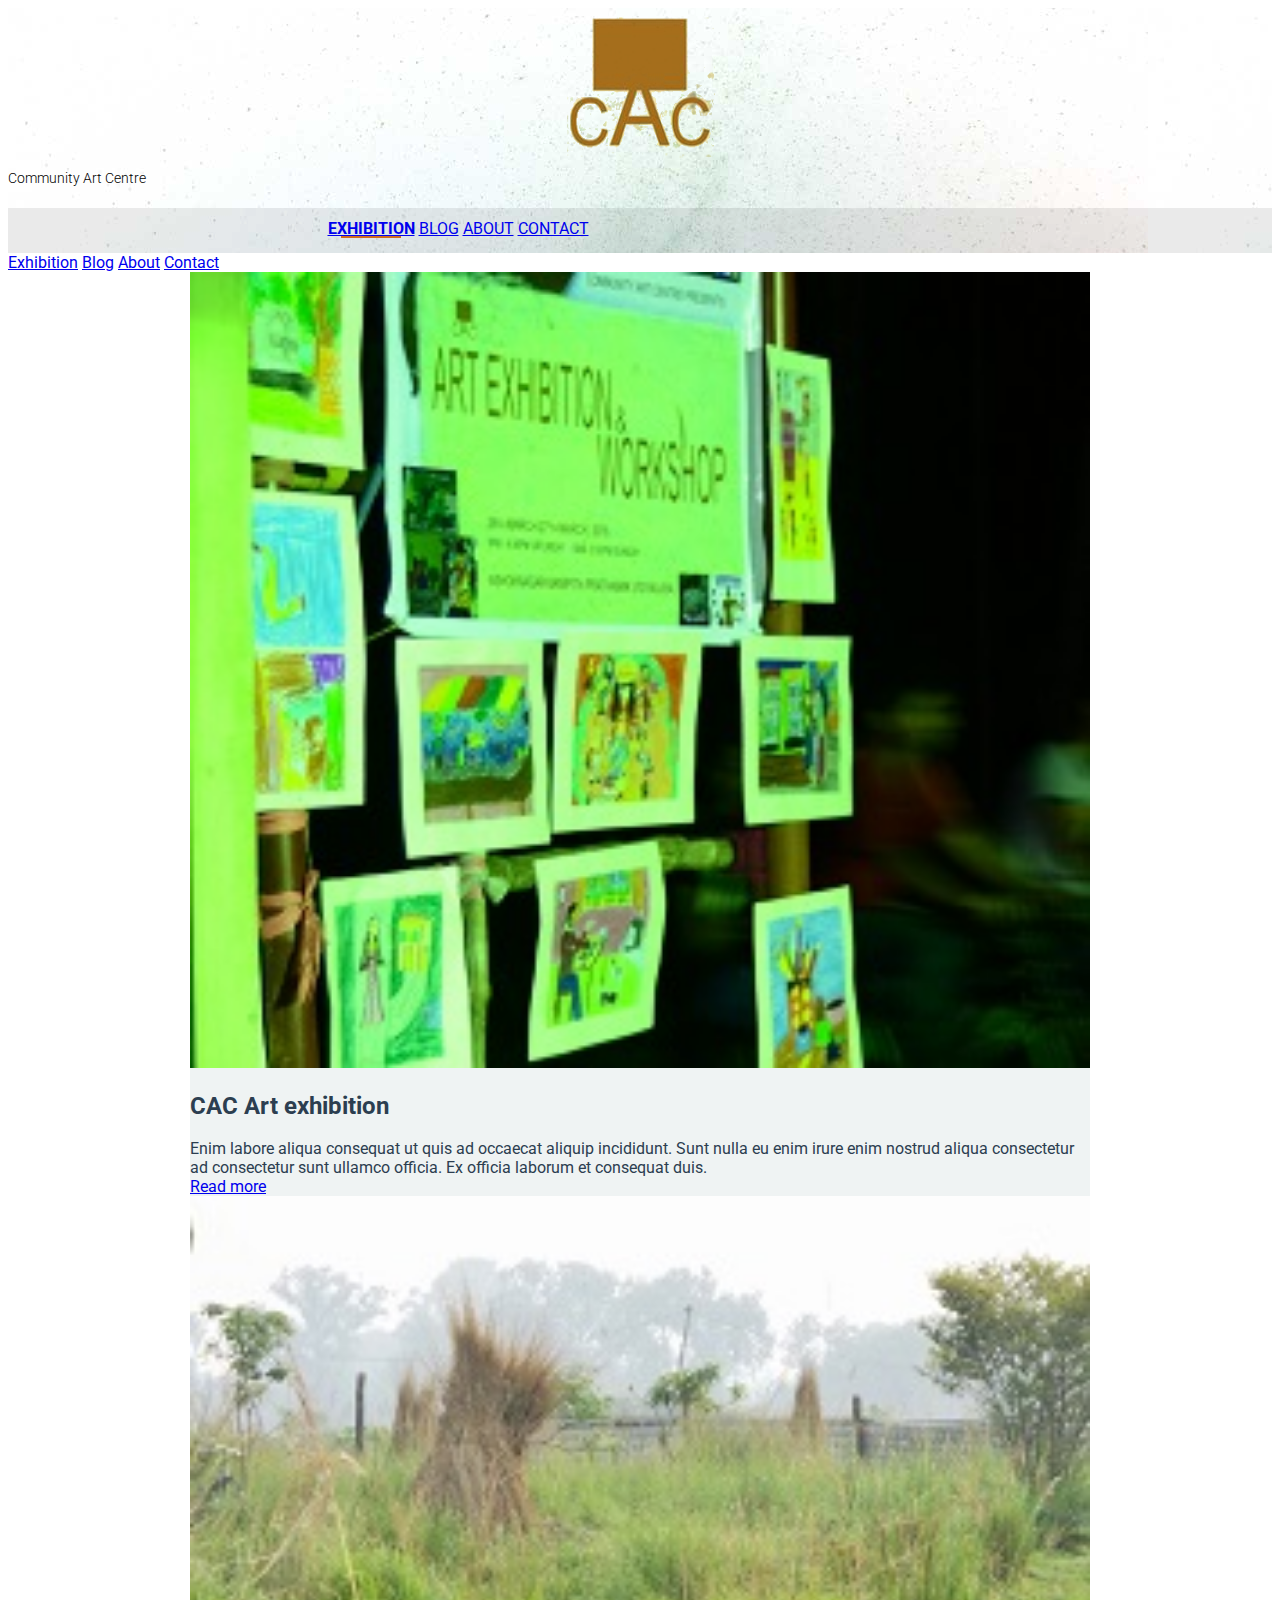
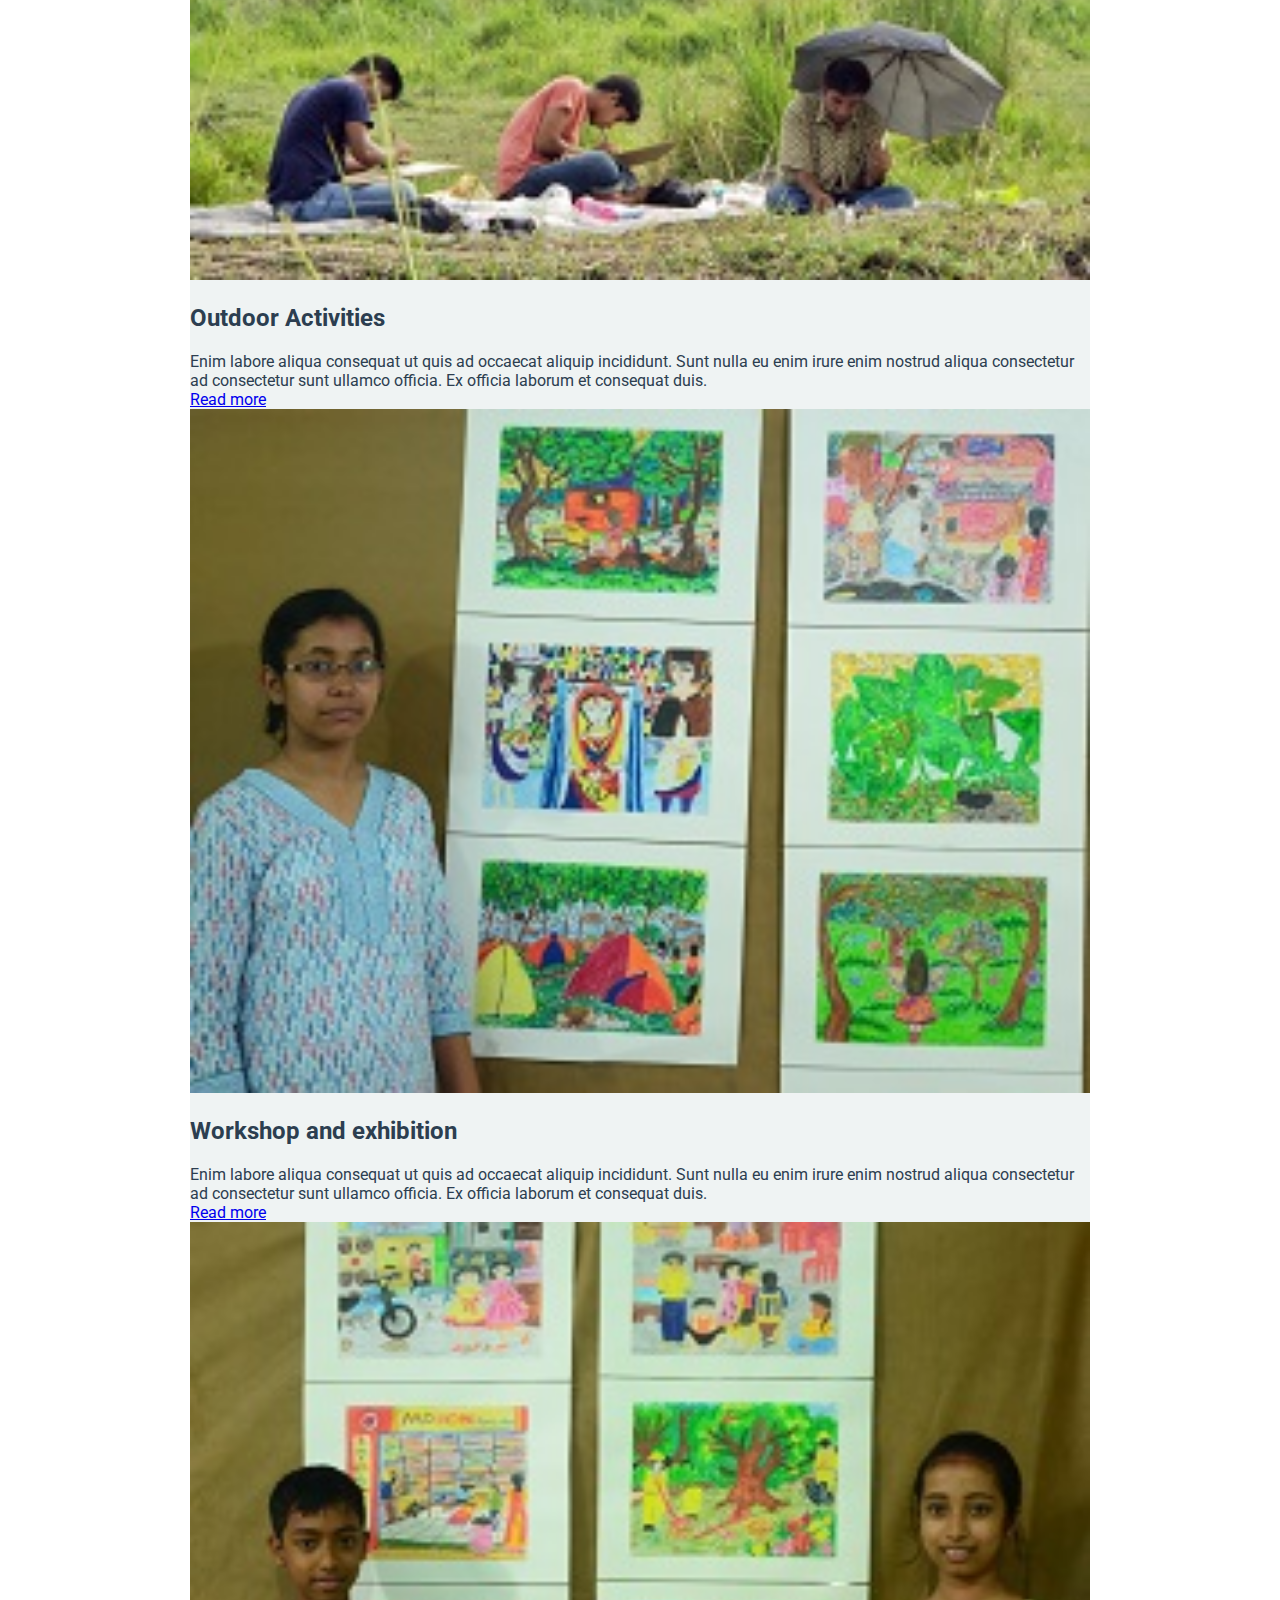
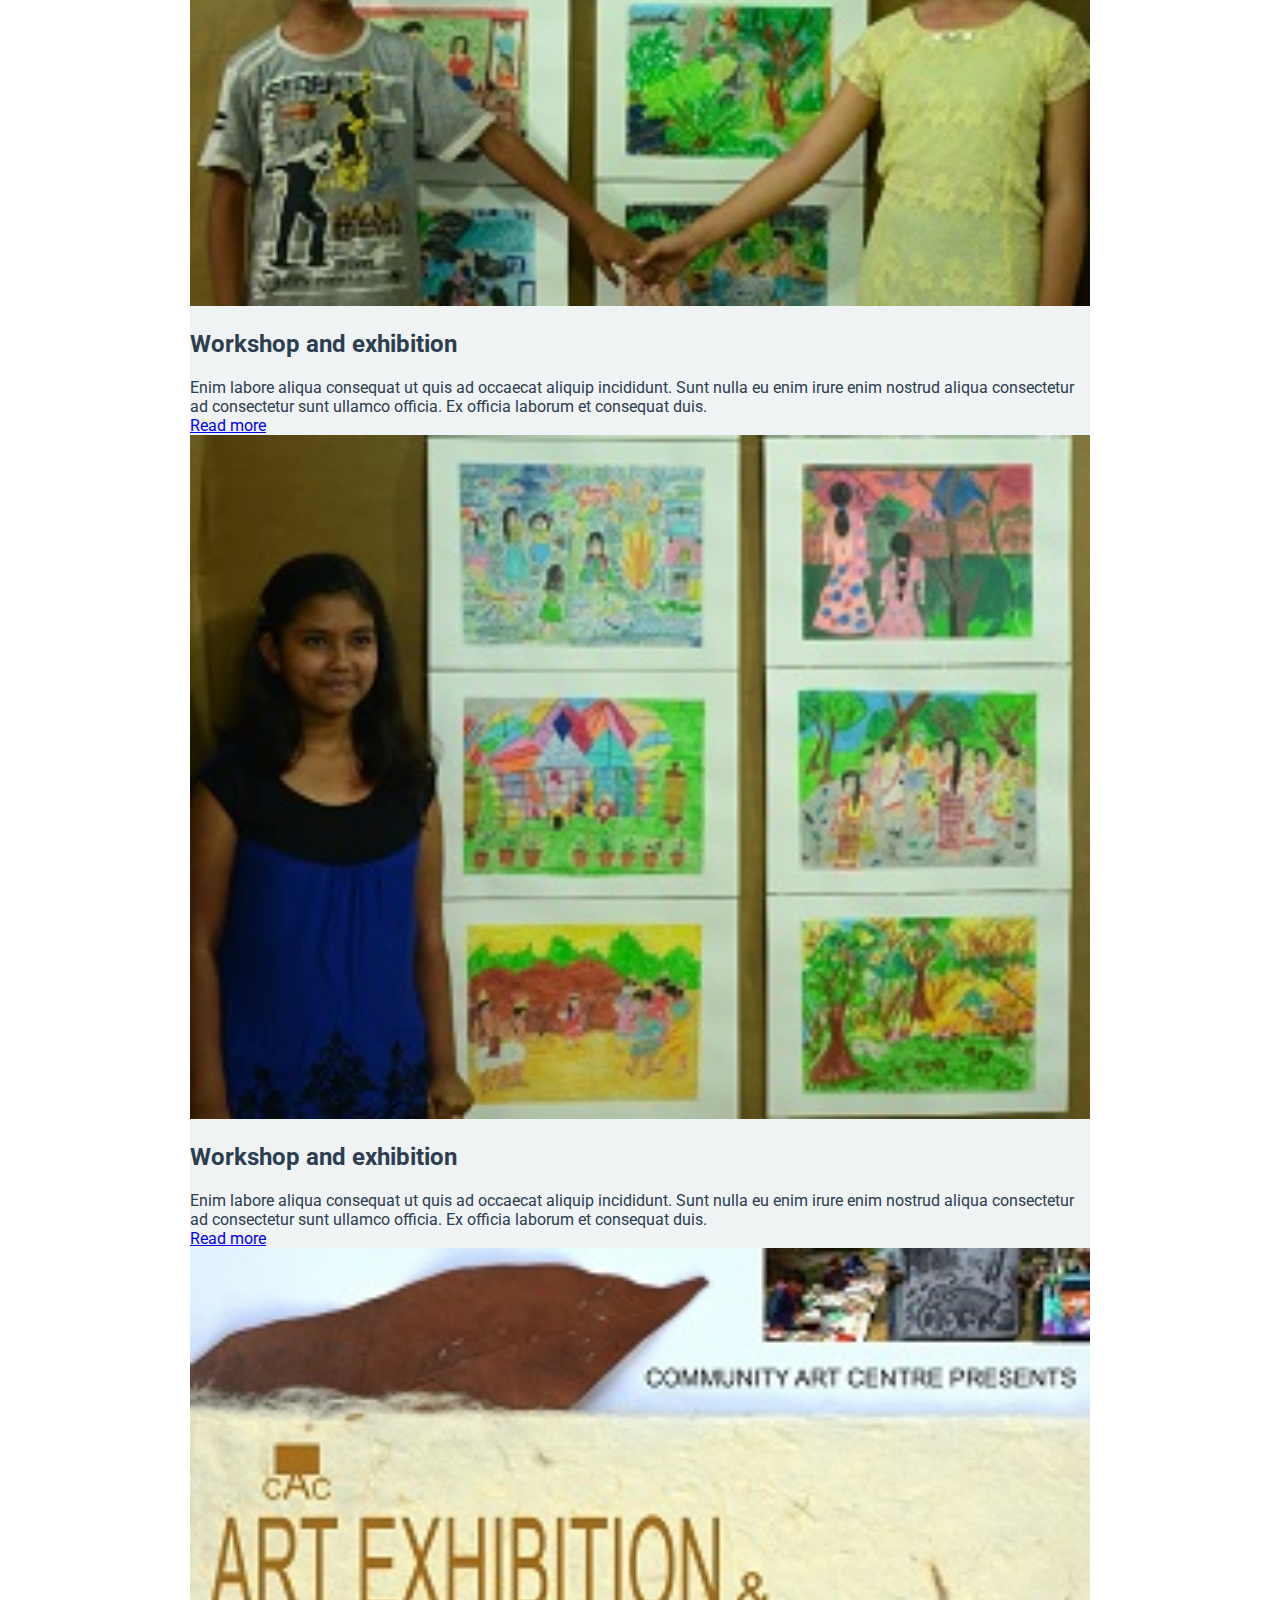
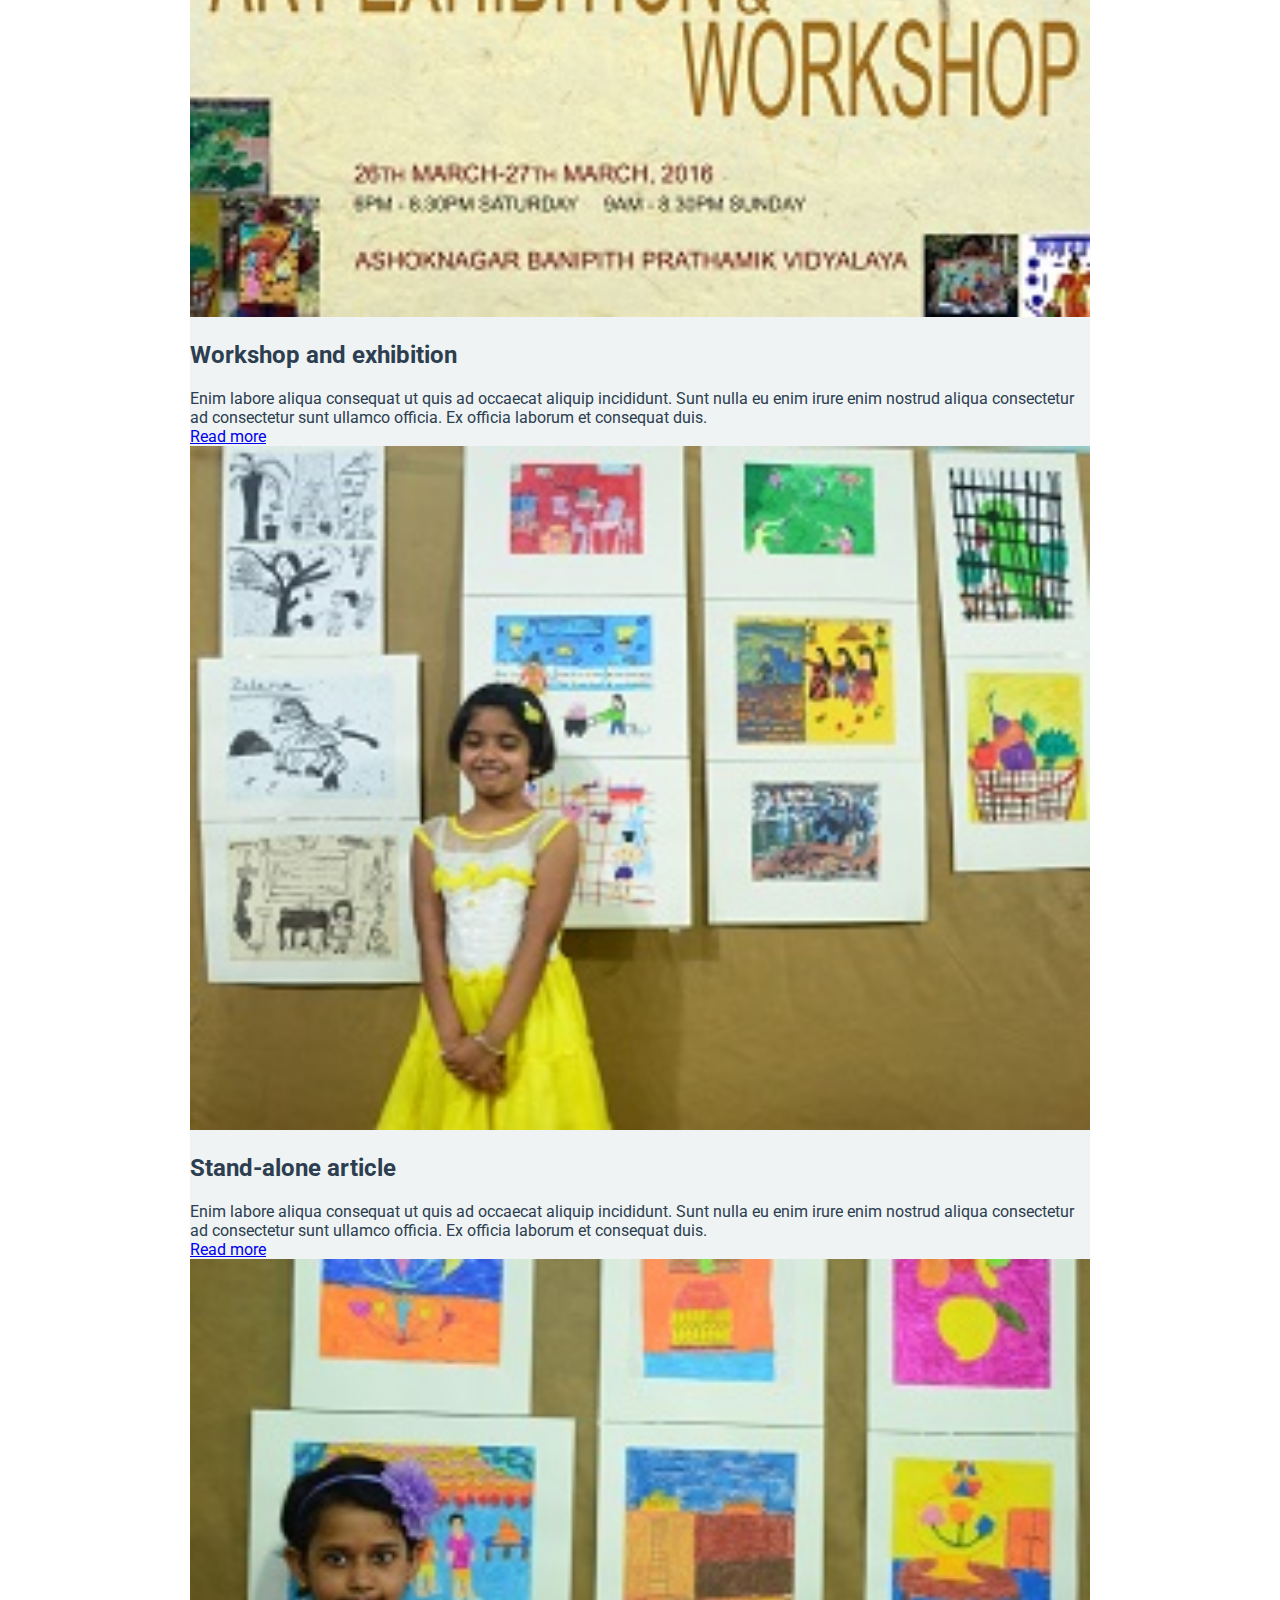
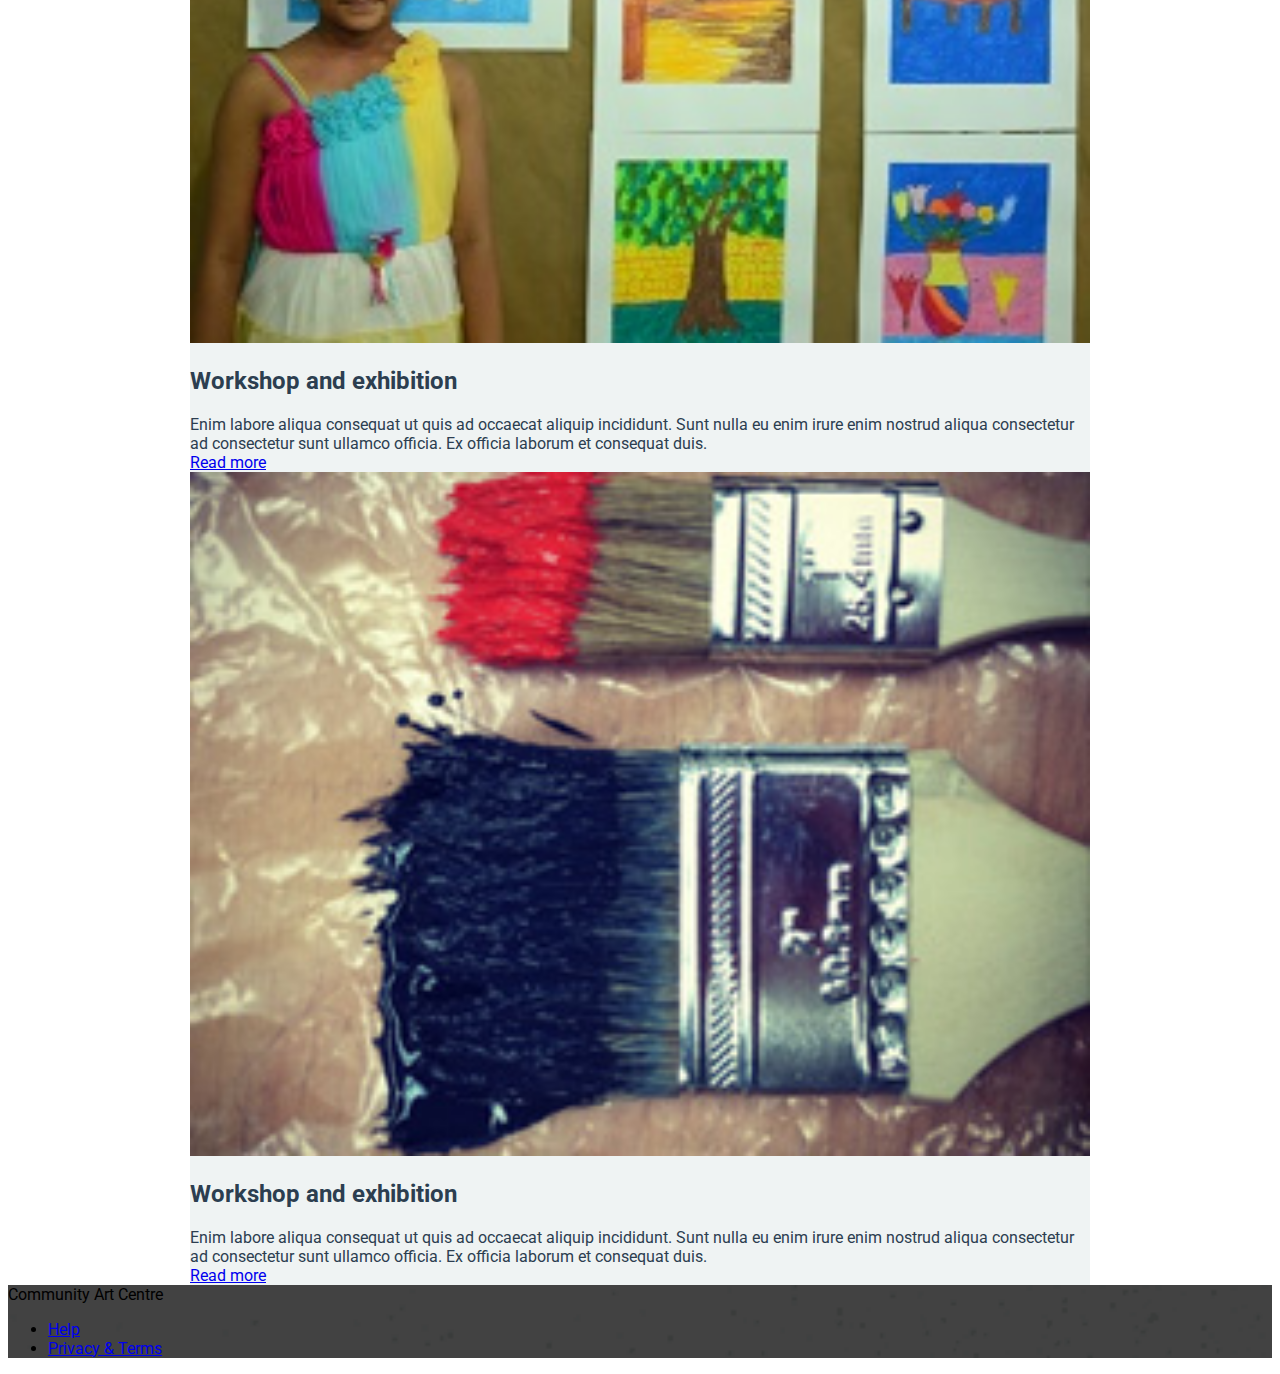
<file: index.html>
<!doctype html>
<!--
  Material Design Lite
  Copyright 2015 Google Inc. All rights reserved.

  Licensed under the Apache License, Version 2.0 (the "License");
  you may not use this file except in compliance with the License.
  You may obtain a copy of the License at

      https://www.apache.org/licenses/LICENSE-2.0

  Unless required by applicable law or agreed to in writing, software
  distributed under the License is distributed on an "AS IS" BASIS,
  WITHOUT WARRANTIES OR CONDITIONS OF ANY KIND, either express or implied.
  See the License for the specific language governing permissions and
  limitations under the License
-->
<html lang="en">

<head>
    <meta charset="utf-8">
    <meta http-equiv="X-UA-Compatible" content="IE=edge">
    <meta name="description" content="A portfolio template that uses Material Design Lite.">
    <meta name="viewport" content="width=device-width, initial-scale=1.0, minimum-scale=1.0">
    <title>CAC|Community Art Centre</title>
    
    <link rel="stylesheet" href="https://fonts.googleapis.com/css?family=Roboto:regular,bold,italic,thin,light,bolditalic,black,medium&amp;lang=en">
    <link rel="stylesheet" href="https://fonts.googleapis.com/icon?family=Material+Icons">
    <link rel="stylesheet" href="https://code.getmdl.io/1.1.3/material.orange-teal.min.css" />
    <link rel="stylesheet" href="styles.css" />
    <link rel="stylesheet" href="font.css" />
</head>

<body>
    <div class="mdl-layout mdl-js-layout mdl-layout--fixed-header">
        <header class="mdl-layout__header mdl-layout__header--waterfall portfolio-header">
            <div class="mdl-layout__header-row portfolio-logo-row">
                <span class="mdl-layout__title">
                    <div class="portfolio-logo"></div>
                    <span class="mdl-layout__title">Community Art Centre</span>
                </span>
            </div>
            <div class="mdl-layout__header-row portfolio-navigation-row mdl-layout--large-screen-only">
                <nav class="mdl-navigation mdl-typography--body-1-force-preferred-font">
                    <a class="mdl-navigation__link is-active" href="index.html">Exhibition</a>
                    <a class="mdl-navigation__link" href="blog.html">Blog</a>
                    <a class="mdl-navigation__link" href="about.html">About</a>
                    <a class="mdl-navigation__link" href="contact.html">Contact</a>
                </nav>
            </div>
        </header>
        <div class="mdl-layout__drawer mdl-layout--small-screen-only">
            <nav class="mdl-navigation mdl-typography--body-1-force-preferred-font">
                <a class="mdl-navigation__link is-active" href="index.html">Exhibition</a>
                <a class="mdl-navigation__link" href="blog.html">Blog</a>
                <a class="mdl-navigation__link" href="about.html">About</a>
                <a class="mdl-navigation__link" href="contact.html">Contact</a>
            </nav>
        </div>
        <main class="mdl-layout__content">
            <div class="mdl-grid portfolio-max-width">
                <div class="mdl-cell mdl-card mdl-shadow--4dp portfolio-card">
                    <div class="mdl-card__media">
                        <img class="article-image" src=" images/example-work01.jpg" border="0" alt="">
                    </div>
                    <div class="mdl-card__title">
                        <h2 class="mdl-card__title-text">CAC Art exhibition</h2>
                    </div>
                    <div class="mdl-card__supporting-text">
                        Enim labore aliqua consequat ut quis ad occaecat aliquip incididunt. Sunt nulla eu enim irure enim nostrud aliqua consectetur ad consectetur sunt ullamco officia. Ex officia laborum et consequat duis.
                    </div>
                    <div class="mdl-card__actions mdl-card--border">
                        <a class="mdl-button mdl-button--colored mdl-js-button mdl-js-ripple-effect mdl-button--accent" href="portfolio-example01.html">Read more</a>
                    </div>
                </div>
                <div class="mdl-cell mdl-card mdl-shadow--4dp portfolio-card">
                    <div class="mdl-card__media">
                        <img class="article-image" src=" images/example-work07.jpg" border="0" alt="">
                    </div>
                    <div class="mdl-card__title">
                        <h2 class="mdl-card__title-text">Outdoor Activities</h2>
                    </div>
                    <div class="mdl-card__supporting-text">
                        Enim labore aliqua consequat ut quis ad occaecat aliquip incididunt. Sunt nulla eu enim irure enim nostrud aliqua consectetur ad consectetur sunt ullamco officia. Ex officia laborum et consequat duis.
                    </div>
                    <div class="mdl-card__actions mdl-card--border">
                        <a class="mdl-button mdl-button--colored mdl-js-button mdl-js-ripple-effect mdl-button--accent" href="portfolio-example01.html">Read more</a>
                    </div>
                </div>
                <div class="mdl-cell mdl-card mdl-shadow--4dp portfolio-card">
                    <div class="mdl-card__media">
                        <img class="article-image" src=" images/example-work02.jpg" border="0" alt="">
                    </div>
                    <div class="mdl-card__title">
                        <h2 class="mdl-card__title-text">Workshop and exhibition</h2>
                    </div>
                    <div class="mdl-card__supporting-text">
                        Enim labore aliqua consequat ut quis ad occaecat aliquip incididunt. Sunt nulla eu enim irure enim nostrud aliqua consectetur ad consectetur sunt ullamco officia. Ex officia laborum et consequat duis.
                    </div>
                    <div class="mdl-card__actions mdl-card--border">
                        <a class="mdl-button mdl-button--colored mdl-js-button mdl-js-ripple-effect mdl-button--accent" href="portfolio-example01.html">Read more</a>
                    </div>
                </div>
                <div class="mdl-cell mdl-card mdl-shadow--4dp portfolio-card">
                    <div class="mdl-card__media">
                        <img class="article-image" src=" images/example-work03.jpg" border="0" alt="">
                    </div>
                    <div class="mdl-card__title">
                        <h2 class="mdl-card__title-text">Workshop and exhibition</h2>
                    </div>
                    <div class="mdl-card__supporting-text">
                        Enim labore aliqua consequat ut quis ad occaecat aliquip incididunt. Sunt nulla eu enim irure enim nostrud aliqua consectetur ad consectetur sunt ullamco officia. Ex officia laborum et consequat duis.
                    </div>
                    <div class="mdl-card__actions mdl-card--border">
                        <a class="mdl-button mdl-button--colored mdl-js-button mdl-js-ripple-effect mdl-button--accent" href="portfolio-example01.html">Read more</a>
                    </div>
                </div>
                <div class="mdl-cell mdl-card mdl-shadow--4dp portfolio-card">
                    <div class="mdl-card__media">
                        <img class="article-image" src=" images/example-work04.jpg" border="0" alt="">
                    </div>
                    <div class="mdl-card__title">
                        <h2 class="mdl-card__title-text">Workshop and exhibition</h2>
                    </div>
                    <div class="mdl-card__supporting-text">
                        Enim labore aliqua consequat ut quis ad occaecat aliquip incididunt. Sunt nulla eu enim irure enim nostrud aliqua consectetur ad consectetur sunt ullamco officia. Ex officia laborum et consequat duis.
                    </div>
                    <div class="mdl-card__actions mdl-card--border">
                        <a class="mdl-button mdl-button--colored mdl-js-button mdl-js-ripple-effect mdl-button--accent" href="portfolio-example01.html">Read more</a>
                    </div>
                </div>
                <div class="mdl-cell mdl-card mdl-shadow--4dp portfolio-card">
                    <div class="mdl-card__media">
                        <img class="article-image" src=" images/example-work08.jpg" border="0" alt="">
                    </div>
                    <div class="mdl-card__title">
                        <h2 class="mdl-card__title-text">Workshop and exhibition</h2>
                    </div>
                    <div class="mdl-card__supporting-text">
                        Enim labore aliqua consequat ut quis ad occaecat aliquip incididunt. Sunt nulla eu enim irure enim nostrud aliqua consectetur ad consectetur sunt ullamco officia. Ex officia laborum et consequat duis.
                    </div>
                    <div class="mdl-card__actions mdl-card--border">
                        <a class="mdl-button mdl-button--colored mdl-js-button mdl-js-ripple-effect mdl-button--accent" href="portfolio-example01.html">Read more</a>
                    </div>
                </div>
                <div class="mdl-cell mdl-card mdl-shadow--4dp portfolio-card">
                    <div class="mdl-card__media">
                        <img class="article-image" src=" images/example-work05.jpg" border="0" alt="">
                    </div>
                    <div class="mdl-card__title">
                        <h2 class="mdl-card__title-text">Stand-alone article</h2>
                    </div>
                    <div class="mdl-card__supporting-text">
                        Enim labore aliqua consequat ut quis ad occaecat aliquip incididunt. Sunt nulla eu enim irure enim nostrud aliqua consectetur ad consectetur sunt ullamco officia. Ex officia laborum et consequat duis.
                    </div>
                    <div class="mdl-card__actions mdl-card--border">
                        <a class="mdl-button mdl-button--colored mdl-js-button mdl-js-ripple-effect mdl-button--accent" href="portfolio-example01.html">Read more</a>
                    </div>
                </div>
                <div class="mdl-cell mdl-card mdl-shadow--4dp portfolio-card">
                    <div class="mdl-card__media">
                        <img class="article-image" src=" images/example-work06.jpg" border="0" alt="">
                    </div>
                    <div class="mdl-card__title">
                        <h2 class="mdl-card__title-text">Workshop and exhibition</h2>
                    </div>
                    <div class="mdl-card__supporting-text">
                        Enim labore aliqua consequat ut quis ad occaecat aliquip incididunt. Sunt nulla eu enim irure enim nostrud aliqua consectetur ad consectetur sunt ullamco officia. Ex officia laborum et consequat duis.
                    </div>
                    <div class="mdl-card__actions mdl-card--border">
                        <a class="mdl-button mdl-button--colored mdl-js-button mdl-js-ripple-effect mdl-button--accent" href="portfolio-example01.html">Read more</a>
                    </div>
                </div>
                <div class="mdl-cell mdl-card mdl-shadow--4dp portfolio-card">
                    <div class="mdl-card__media">
                        <img class="article-image" src=" images/example-work09.jpg" border="0" alt="">
                    </div>
                    <div class="mdl-card__title">
                        <h2 class="mdl-card__title-text">Workshop and exhibition</h2>
                    </div>
                    <div class="mdl-card__supporting-text">
                        Enim labore aliqua consequat ut quis ad occaecat aliquip incididunt. Sunt nulla eu enim irure enim nostrud aliqua consectetur ad consectetur sunt ullamco officia. Ex officia laborum et consequat duis.
                    </div>
                    <div class="mdl-card__actions mdl-card--border">
                        <a class="mdl-button mdl-button--colored mdl-js-button mdl-js-ripple-effect mdl-button--accent" href="portfolio-example01.html">Read more</a>
                    </div>
                </div>
            </div>
            <footer class="mdl-mini-footer">
                <div class="mdl-mini-footer__left-section">
                    <div class="mdl-logo">Community Art Centre</div>
                </div>
                <div class="mdl-mini-footer__right-section">
                    <ul class="mdl-mini-footer__link-list">
                        <li><a href="#">Help</a></li>
                        <li><a href="#">Privacy & Terms</a></li>
                    </ul>
                </div>
            </footer>
        </main>
    </div>
    <script src="https://code.getmdl.io/1.1.3/material.min.js"></script>
</body>

</html>
</file>
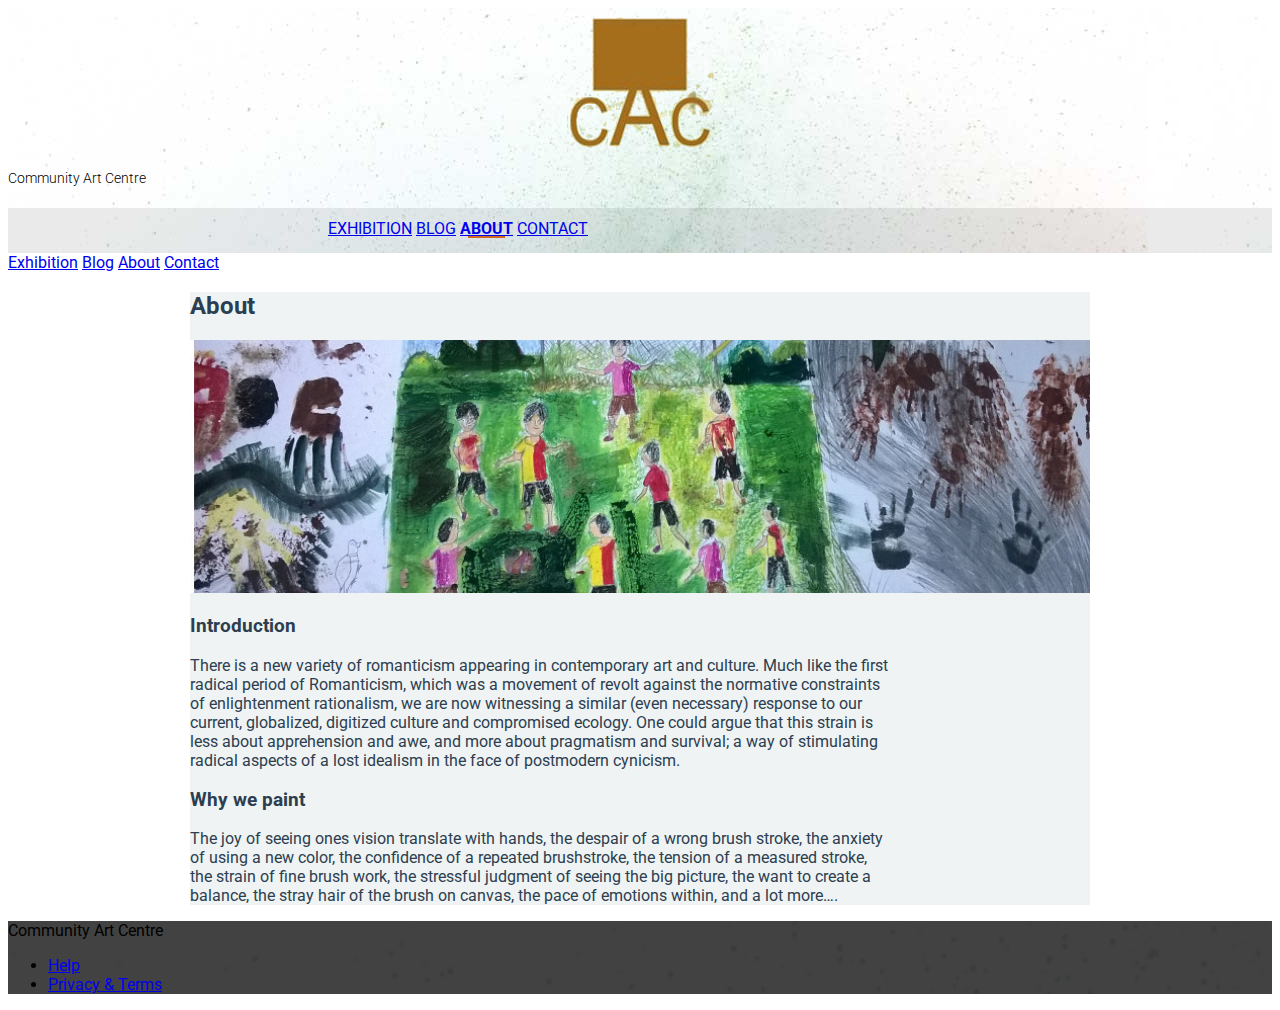
<file: about.html>
<!doctype html>
<!--
  Material Design Lite
  Copyright 2015 Google Inc. All rights reserved.
  
  Modified by Joysanakr Sengupta
  
  Licensed under the Apache License, Version 2.0 (the "License");
  you may not use this file except in compliance with the License.
  You may obtain a copy of the License at

      https://www.apache.org/licenses/LICENSE-2.0

  Unless required by applicable law or agreed to in writing, software
  distributed under the License is distributed on an "AS IS" BASIS,
  WITHOUT WARRANTIES OR CONDITIONS OF ANY KIND, either express or implied.
  See the License for the specific language governing permissions and
  limitations under the License
-->
<html lang="en">

<head>
    <meta charset="utf-8">
    <meta http-equiv="X-UA-Compatible" content="IE=edge">
    <meta name="description" content="A portfolio template that uses Material Design Lite.">
    <meta name="viewport" content="width=device-width, initial-scale=1.0, minimum-scale=1.0">
    <title>CAC|Community Art Centre</title>
    
    <link rel="stylesheet" href="https://fonts.googleapis.com/css?family=Roboto:regular,bold,italic,thin,light,bolditalic,black,medium&amp;lang=en">
    <link rel="stylesheet" href="https://fonts.googleapis.com/icon?family=Material+Icons">
    <link rel="stylesheet" href="https://code.getmdl.io/1.1.3/material.orange-teal.min.css" />
    <link rel="stylesheet" href="styles.css" />
    <link rel="stylesheet" href="font.css" />
</head>

<body>
    <div class="mdl-layout mdl-js-layout mdl-layout--fixed-header">
        <header class="mdl-layout__header mdl-layout__header--waterfall portfolio-header">
            <div class="mdl-layout__header-row portfolio-logo-row">
                <span class="mdl-layout__title">
                    <div class="portfolio-logo"></div>
                    <span class="mdl-layout__title">Community Art Centre</span>
                </span>
            </div>
            <div class="mdl-layout__header-row portfolio-navigation-row mdl-layout--large-screen-only">
                <nav class="mdl-navigation mdl-typography--body-1-force-preferred-font">
                    <a class="mdl-navigation__link" href="index.html">Exhibition</a>
                    <a class="mdl-navigation__link" href="blog.html">Blog</a>
                    <a class="mdl-navigation__link is-active" href="about.html">About</a>
                    <a class="mdl-navigation__link" href="contact.html">Contact</a>
                </nav>
            </div>
        </header>
        <div class="mdl-layout__drawer mdl-layout--small-screen-only">
            <nav class="mdl-navigation mdl-typography--body-1-force-preferred-font">
                <a class="mdl-navigation__link is-active" href="index.html">Exhibition</a>
                <a class="mdl-navigation__link" href="blog.html">Blog</a>
                <a class="mdl-navigation__link" href="about.html">About</a>
                <a class="mdl-navigation__link" href="contact.html">Contact</a>
            </nav>
        </div>
        <main class="mdl-layout__content">
            <div class="mdl-grid portfolio-max-width">

                <div class="mdl-cell mdl-cell--12-col mdl-card mdl-shadow--4dp">
                    <div class="mdl-card__title">
                        <h2 class="mdl-card__title-text">About</h2>
                    </div>
                    <div class="mdl-card__media">
                        <img class="article-image" src=" images/about-header.jpg" border="0" alt="">
                    </div>

                    <div class="mdl-grid portfolio-copy">
                        <h3 class="mdl-cell mdl-cell--12-col mdl-typography--headline">Introduction</h3>
                        <div class="mdl-cell mdl-cell--8-col mdl-card__supporting-text no-padding ">
                            <p>
                                There is a new variety of romanticism appearing in contemporary art and culture. Much like the first radical period of Romanticism, which was a movement of revolt against the normative constraints of enlightenment rationalism, we are now witnessing a similar (even necessary) response to our current, globalized, digitized culture and compromised ecology. One could argue that this strain is less about apprehension and awe, and more about pragmatism and survival; a way of stimulating radical aspects of a lost idealism in the face of postmodern cynicism.
                            </p>
                        </div>




                        <h3 class="mdl-cell mdl-cell--12-col mdl-typography--headline">Why we paint</h3>

                        <div class="mdl-cell mdl-cell--8-col mdl-card__supporting-text no-padding ">
                            <p>
                                The joy of seeing ones vision translate with hands, the despair of a wrong brush stroke, the anxiety of using a new color, the confidence of a repeated brushstroke, the tension of a measured stroke, the strain of fine brush work, the stressful judgment of seeing the big picture, the want to create a balance, the stray hair of the brush on canvas, the pace of emotions within, and a lot more….
                            </p>
                        </div>
                    </div>
                </div>


            </div>
            <footer class="mdl-mini-footer">
                <div class="mdl-mini-footer__left-section">
                    <div class="mdl-logo">Community Art Centre</div>
                </div>
                <div class="mdl-mini-footer__right-section">
                    <ul class="mdl-mini-footer__link-list">
                        <li><a href="#">Help</a></li>
                        <li><a href="#">Privacy & Terms</a></li>
                    </ul>
                </div>
            </footer>
        </main>
    </div>
    <script src="https://code.getmdl.io/1.1.3/material.min.js"></script>
</body>

</html>
</file>
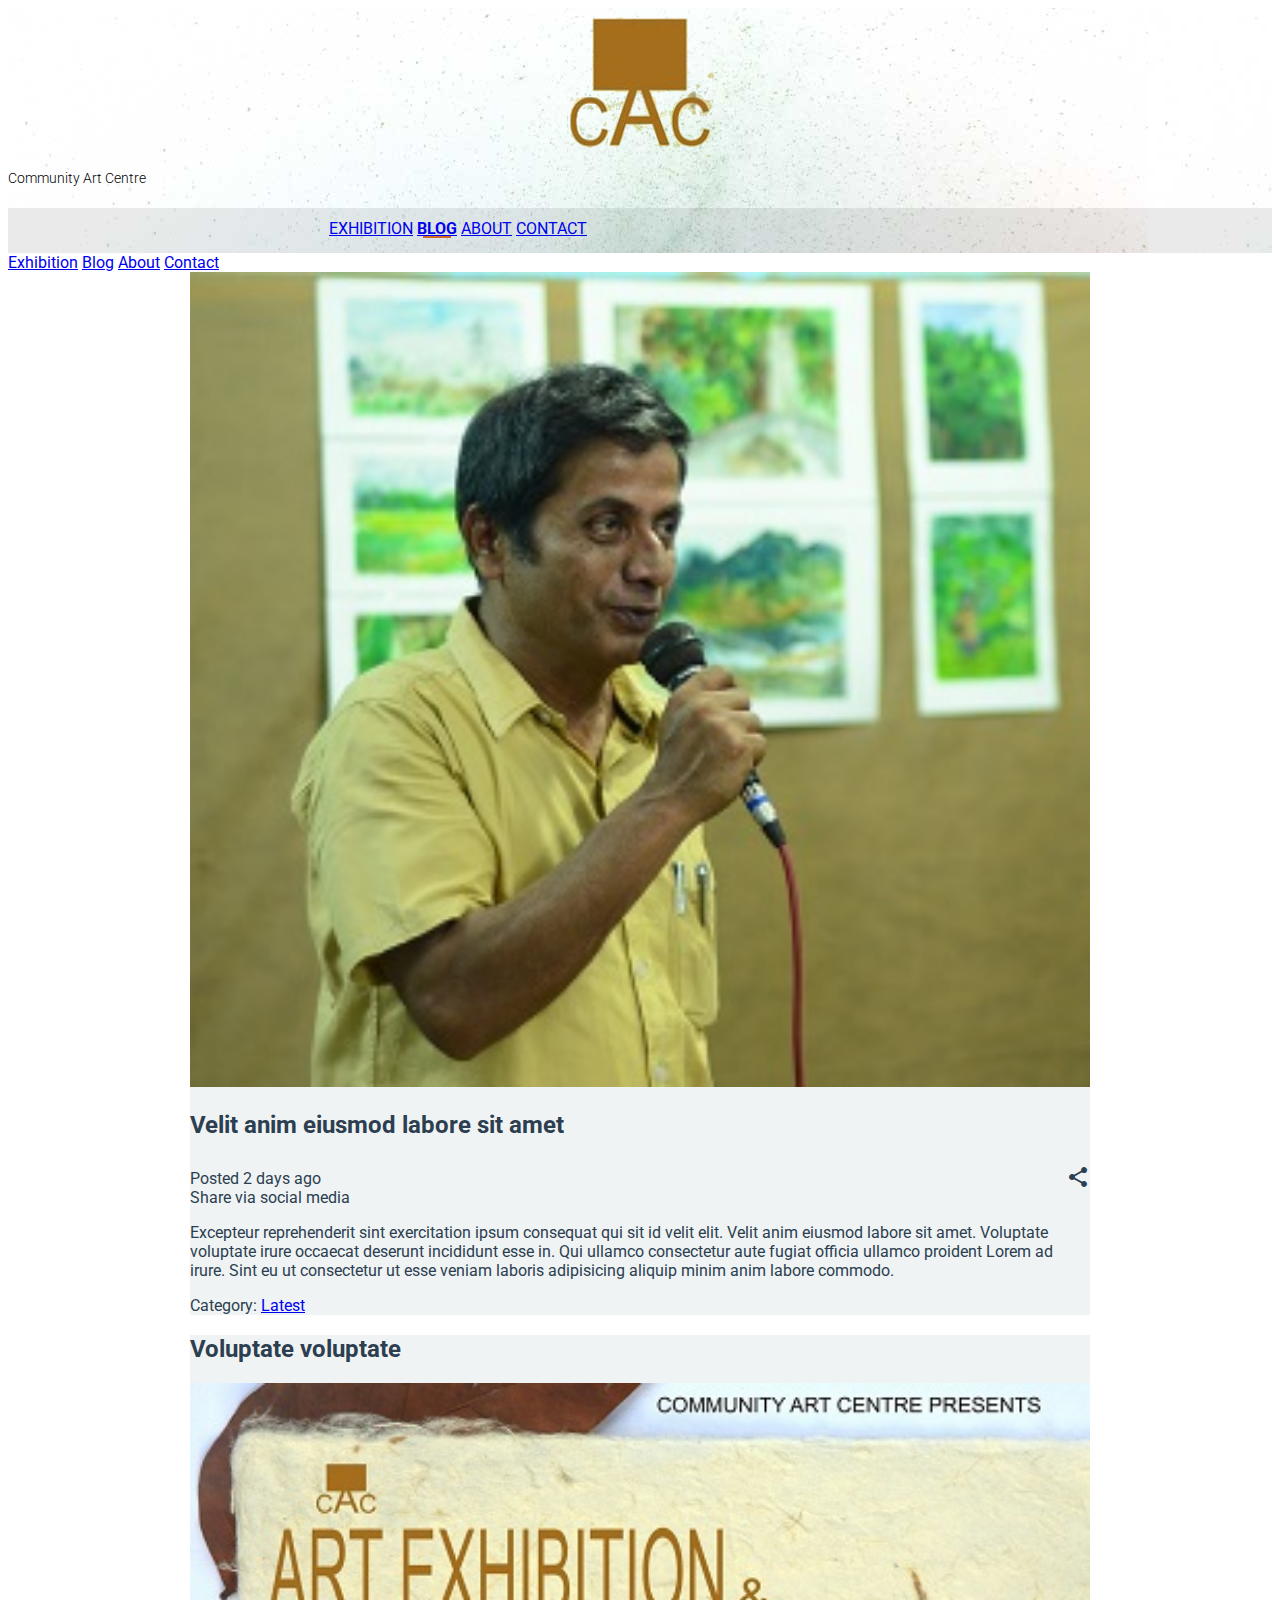
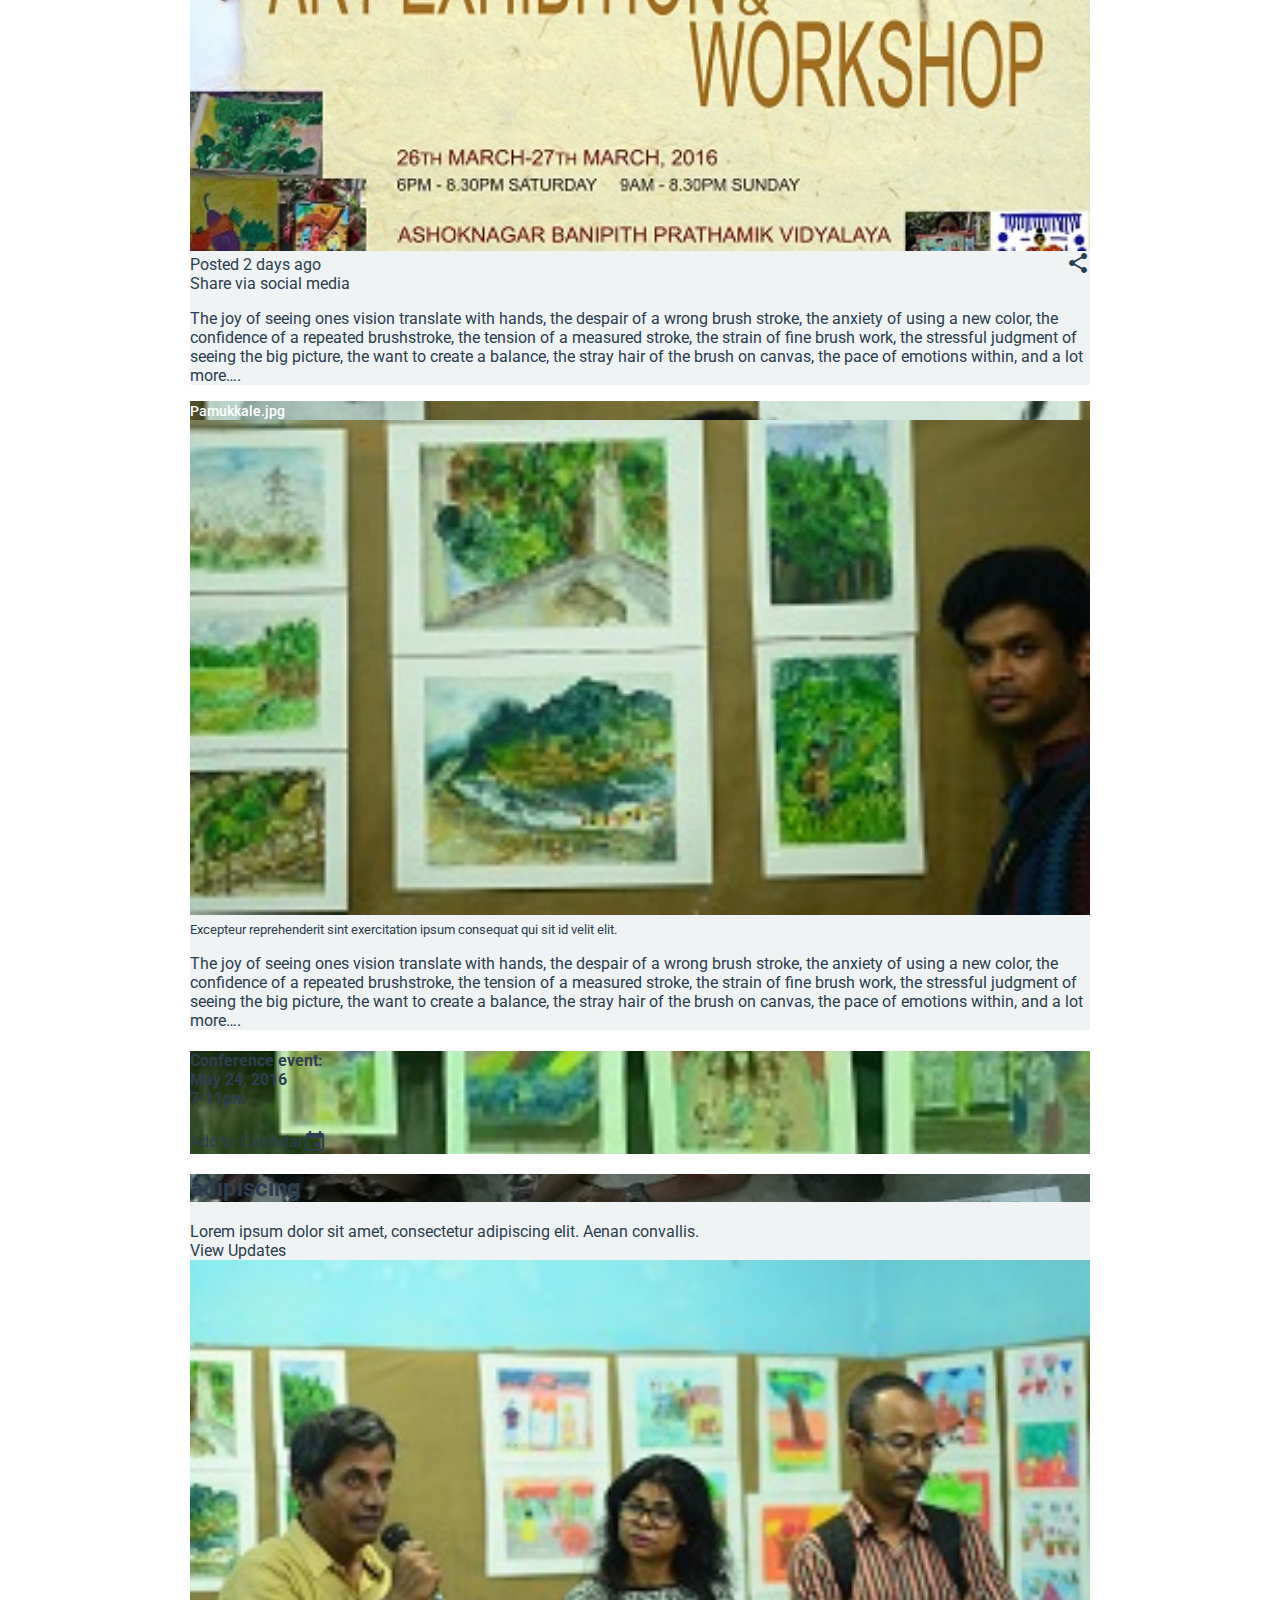
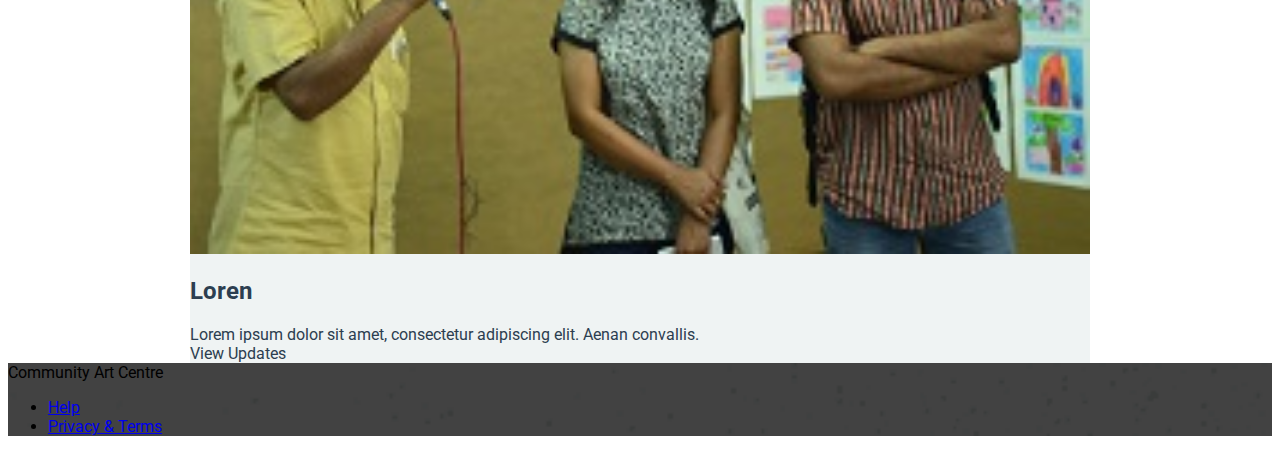
<file: blog.html>
<!doctype html>
<!--
  Material Design Lite
  Copyright 2015 Google Inc. All rights reserved.

  Licensed under the Apache License, Version 2.0 (the "License");
  you may not use this file except in compliance with the License.
  You may obtain a copy of the License at

      https://www.apache.org/licenses/LICENSE-2.0

  Unless required by applicable law or agreed to in writing, software
  distributed under the License is distributed on an "AS IS" BASIS,
  WITHOUT WARRANTIES OR CONDITIONS OF ANY KIND, either express or implied.
  See the License for the specific language governing permissions and
  limitations under the License
-->
<html lang="en">

<head>
    <meta charset="utf-8">
    <meta http-equiv="X-UA-Compatible" content="IE=edge">
    <meta name="description" content="A portfolio template that uses Material Design Lite.">
    <meta name="viewport" content="width=device-width, initial-scale=1.0, minimum-scale=1.0">
    <title>CAC|Community Art Centre</title>
    
    <link rel="stylesheet" href="https://fonts.googleapis.com/css?family=Roboto:regular,bold,italic,thin,light,bolditalic,black,medium&amp;lang=en">
    <link rel="stylesheet" href="https://fonts.googleapis.com/icon?family=Material+Icons">
    <link rel="stylesheet" href="https://code.getmdl.io/1.1.3/material.orange-teal.min.css" />
    <link rel="stylesheet" href="styles.css" />
    <link rel="stylesheet" href="font.css" />
</head>

<body>
    <div class="mdl-layout mdl-js-layout mdl-layout--fixed-header">
        <header class="mdl-layout__header mdl-layout__header--waterfall portfolio-header">
            <div class="mdl-layout__header-row portfolio-logo-row">
                <span class="mdl-layout__title">
                    <div class="portfolio-logo"></div>
                    <span class="mdl-layout__title">Community Art Centre</span>
                </span>
            </div>
            <div class="mdl-layout__header-row portfolio-navigation-row mdl-layout--large-screen-only">
                <nav class="mdl-navigation mdl-typography--body-1-force-preferred-font">
                    <a class="mdl-navigation__link" href="index.html">Exhibition</a>
                    <a class="mdl-navigation__link  is-active" href="blog.html">Blog</a>
                    <a class="mdl-navigation__link" href="about.html">About</a>
                    <a class="mdl-navigation__link" href="contact.html">Contact</a>
                </nav>
            </div>
        </header>
        <div class="mdl-layout__drawer mdl-layout--small-screen-only">
            <nav class="mdl-navigation mdl-typography--body-1-force-preferred-font">
                <a class="mdl-navigation__link is-active" href="index.html">Exhibition</a>
                <a class="mdl-navigation__link" href="blog.html">Blog</a>
                <a class="mdl-navigation__link" href="about.html">About</a>
                <a class="mdl-navigation__link" href="contact.html">Contact</a>
            </nav>
        </div>
        <main class="mdl-layout__content">
            <div class="mdl-grid portfolio-max-width">
                <div class="mdl-grid mdl-cell mdl-cell--12-col mdl-cell--4-col-tablet mdl-card mdl-shadow--4dp">
                    <div class="mdl-card__media mdl-cell mdl-cell--12-col-tablet">
                        <img class="article-image" src=" images/example-blog01.jpg" border="0" alt="">
                    </div>
                    <div class="mdl-cell mdl-cell--8-col">
                        <h2 class="mdl-card__title-text">Velit anim eiusmod labore sit amet</h2>
                        <div class="mdl-card__supporting-text padding-top">
                            <span>Posted 2 days ago</span>
                            <div id="tt1" class=" icon material-icons portfolio-share-btn">share</div>
                            <div class="mdl-tooltip" for="tt1">
                                Share via social media
                            </div>
                        </div>
                        <div class="mdl-card__supporting-text no-left-padding">
                            <p>Excepteur reprehenderit sint exercitation ipsum consequat qui sit id velit elit. Velit anim eiusmod labore sit amet. Voluptate voluptate irure occaecat deserunt incididunt esse in. Qui ullamco consectetur aute fugiat officia ullamco proident Lorem ad irure. Sint eu ut consectetur ut esse veniam laboris adipisicing aliquip minim anim labore commodo.</p>
                            <span>Category: <a href="#">Latest</a></span>
                        </div>
                    </div>
                </div>
                <div class="mdl-cell mdl-cell--6-col mdl-cell--4-col-tablet mdl-card mdl-shadow--4dp">
                    <div class="mdl-card__title">
                        <h2 class="mdl-card__title-text">Voluptate voluptate</h2>
                    </div>
                    <div class="mdl-card__media">
                        <a href="#"> <img class="article-image" src=" images/example-blog02.jpg" border="0" alt=""></a>
                    </div>
                    <div class="mdl-card__supporting-text no-bottom-padding">
                        <span>Posted 2 days ago</span>
                        <div id="tt2" class=" icon material-icons portfolio-share-btn">share</div>
                        <div class="mdl-tooltip" for="tt2">
                            Share via social media
                        </div>
                    </div>
                    <div class="mdl-card__supporting-text">
                        <p>The joy of seeing ones vision translate with hands, the despair of a wrong brush stroke, the anxiety of using a new color, the confidence of a repeated brushstroke, the tension of a measured stroke, the strain of fine brush work, the stressful judgment of seeing the big picture, the want to create a balance, the stray hair of the brush on canvas, the pace of emotions within, and a lot more….</p>
                    </div>
                </div>
                <div class="mdl-cell mdl-cell--3-col mdl-cell--4-col-tablet mdl-card mdl-card mdl-shadow--4dp portfolio-blog-card-full-bg  ">
                    <div class="mdl-card__title mdl-card--expand "></div>
                    <div class="mdl-card__actions">
                        <span class="demo-card-image__filename">Pamukkale.jpg</span>
                    </div>
                </div>
                <div class="mdl-cell mdl-cell--3-col mdl-cell--4-col-tablet mdl-card mdl-shadow--4dp ">
                    <div class="mdl-card__media">
                        <a href="#"> <img class="article-image" src=" images/example-blog04.jpg" border="0" alt=""></a>
                    </div>
                    <div class="mdl-card__supporting-text">
                        <small>Excepteur reprehenderit sint exercitation ipsum consequat qui sit id velit elit.</small>
                    </div>
                    <div class="mdl-card__supporting-text">
                        <p>The joy of seeing ones vision translate with hands, the despair of a wrong brush stroke, the anxiety of using a new color, the confidence of a repeated brushstroke, the tension of a measured stroke, the strain of fine brush work, the stressful judgment of seeing the big picture, the want to create a balance, the stray hair of the brush on canvas, the pace of emotions within, and a lot more….</p>
                    </div>
                </div>
                <div class="demo-card-event mdl-cell mdl-cell--3-col mdl-cell--4-col-tablet mdl-card mdl-card mdl-shadow--4dp portfolio-blog-card-event-bg mdl-color-text--white">
                    <div class="mdl-card__title mdl-card--expand">
                        <h4 class="mdl-color-text--white">
                          Conference event:<br>
                          May 24, 2016<br>
                          7-11pm
                        </h4>
                    </div>
                    <div class="mdl-card__actions mdl-card--border">
                        <a class="mdl-button mdl-button--colored mdl-js-button mdl-js-ripple-effect mdl-color-text--white">
                          Add to Calendar
                        </a>
                        <div class="mdl-layout-spacer"></div>
                        <i class="material-icons ">event</i>
                    </div>
                </div>
                <div class="mdl-cell mdl-cell--5-col mdl-cell--4-col-tablet mdl-card  mdl-card mdl-shadow--4dp">
                    <div class="mdl-card__title mdl-card--expand portfolio-blog-card-strip-bg mdl-color-text--white">
                        <h2 class="mdl-card__title-text">adipiscing</h2>
                    </div>
                    <div class="mdl-card__supporting-text">
                        Lorem ipsum dolor sit amet, consectetur adipiscing elit. Aenan convallis.
                    </div>
                    <div class="mdl-card__actions mdl-card--border">
                        <a class="mdl-button mdl-button--colored mdl-js-button mdl-js-ripple-effect mdl-button--accent">
                          View Updates
                        </a>
                    </div>
                </div>
                <div class="mdl-cell mdl-cell--4-col mdl-cell--4-col-tablet mdl-card  mdl-card mdl-shadow--4dp portfolio-blog-card-compact">
                    <div class="mdl-card__media">
                        <img class="article-image" src=" images/example-blog07.jpg" border="0" alt="">
                    </div>
                    <div class="mdl-card__title ">
                        <h2 class="mdl-card__title-text">Loren</h2>
                    </div>
                    <div class="mdl-card__supporting-text">
                        Lorem ipsum dolor sit amet, consectetur adipiscing elit. Aenan convallis.
                    </div>
                    <div class="mdl-card__actions mdl-card--border">
                        <a class="mdl-button mdl-button--colored mdl-js-button mdl-js-ripple-effect mdl-button--accent">
                          View Updates
                        </a>
                    </div>
                </div>
            </div>
            <footer class="mdl-mini-footer">
                <div class="mdl-mini-footer__left-section">
                    <div class="mdl-logo">Community Art Centre</div>
                </div>
                <div class="mdl-mini-footer__right-section">
                    <ul class="mdl-mini-footer__link-list">
                        <li><a href="#">Help</a></li>
                        <li><a href="#">Privacy & Terms</a></li>
                    </ul>
                </div>
            </footer>
        </main>
    </div>
    <script src="https://code.getmdl.io/1.1.3/material.min.js"></script>
</body>

</html>
</file>
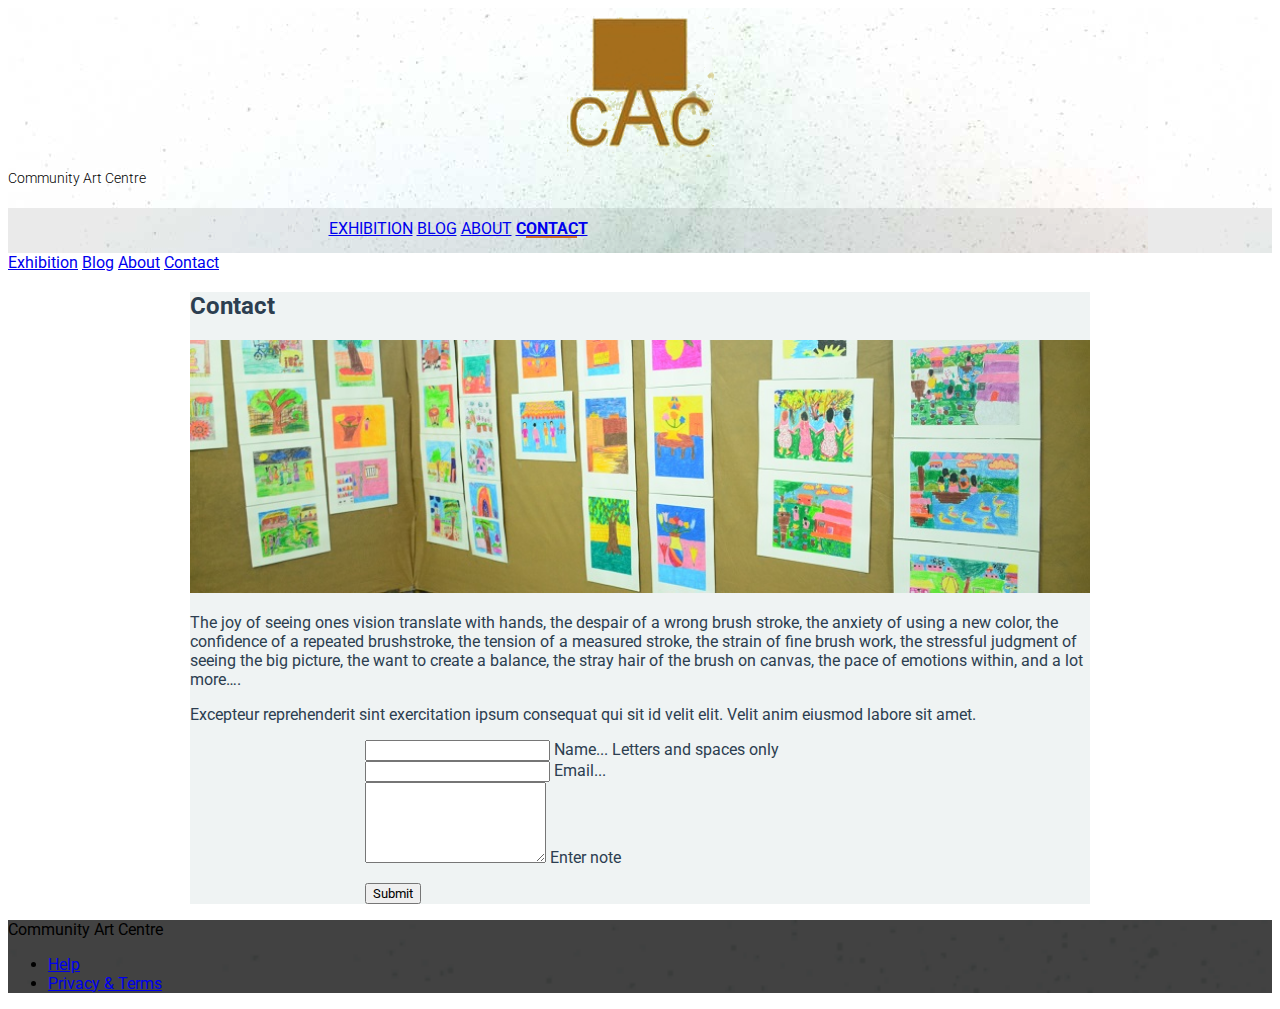
<file: contact.html>
<!doctype html>
<!--
  Material Design Lite
  Copyright 2015 Google Inc. All rights reserved.

  Licensed under the Apache License, Version 2.0 (the "License");
  you may not use this file except in compliance with the License.
  You may obtain a copy of the License at

      https://www.apache.org/licenses/LICENSE-2.0

  Unless required by applicable law or agreed to in writing, software
  distributed under the License is distributed on an "AS IS" BASIS,
  WITHOUT WARRANTIES OR CONDITIONS OF ANY KIND, either express or implied.
  See the License for the specific language governing permissions and
  limitations under the License
-->
<html lang="en">

<head>
    <meta charset="utf-8">
    <meta http-equiv="X-UA-Compatible" content="IE=edge">
    <meta name="description" content="A portfolio template that uses Material Design Lite.">
    <meta name="viewport" content="width=device-width, initial-scale=1.0, minimum-scale=1.0">
    <title>CAC|Community Art Centre</title>
    
    <link rel="stylesheet" href="https://fonts.googleapis.com/css?family=Roboto:regular,bold,italic,thin,light,bolditalic,black,medium&amp;lang=en">
    <link rel="stylesheet" href="https://fonts.googleapis.com/icon?family=Material+Icons">
    <link rel="stylesheet" href="https://code.getmdl.io/1.1.3/material.orange-teal.min.css" />
    <link rel="stylesheet" href="styles.css" />
    <link rel="stylesheet" href="font.css" />
</head>

<body>
    <div class="mdl-layout mdl-js-layout mdl-layout--fixed-header">
        <header class="mdl-layout__header mdl-layout__header--waterfall portfolio-header">
            <div class="mdl-layout__header-row portfolio-logo-row">
                <span class="mdl-layout__title">
                    <div class="portfolio-logo"></div>
                <span class="mdl-layout__title">Community Art Centre</span>
                </span>
            </div>
            <div class="mdl-layout__header-row portfolio-navigation-row mdl-layout--large-screen-only">
                <nav class="mdl-navigation mdl-typography--body-1-force-preferred-font">
                    <a class="mdl-navigation__link " href="index.html">Exhibition</a>
                    <a class="mdl-navigation__link" href="blog.html">Blog</a>
                    <a class="mdl-navigation__link" href="about.html">About</a>
                    <a class="mdl-navigation__link is-active" href="contact.html">Contact</a>
                </nav>
            </div>
        </header>
        <div class="mdl-layout__drawer mdl-layout--small-screen-only">
            <nav class="mdl-navigation mdl-typography--body-1-force-preferred-font">
                <a class="mdl-navigation__link is-active" href="index.html">Exhibition</a>
                <a class="mdl-navigation__link" href="blog.html">Blog</a>
                <a class="mdl-navigation__link" href="about.html">About</a>
                <a class="mdl-navigation__link" href="contact.html">Contact</a>
            </nav>
        </div>
        <main class="mdl-layout__content">
            <div class="mdl-grid portfolio-max-width portfolio-contact">
                <div class="mdl-cell mdl-cell--12-col mdl-card mdl-shadow--4dp">
                    <div class="mdl-card__title">
                        <h2 class="mdl-card__title-text">Contact</h2>
                    </div>
                    <div class="mdl-card__media">
                        <img class="article-image" src=" images/contact-image.jpg" border="0" alt="">
                    </div>
                    <div class="mdl-card__supporting-text">
                        <p>
                            The joy of seeing ones vision translate with hands, the despair of a wrong brush stroke, the anxiety of using a new color, the confidence of a repeated brushstroke, the tension of a measured stroke, the strain of fine brush work, the stressful judgment of seeing the big picture, the want to create a balance, the stray hair of the brush on canvas, the pace of emotions within, and a lot more….
                        </p>
                        <p>
                            Excepteur reprehenderit sint exercitation ipsum consequat qui sit id velit elit. Velit anim eiusmod labore sit amet.
                        </p>
                        <form action="https://formspree.io/communityartcentre16@gmail.com" method="POST">
                            <div class="mdl-textfield mdl-js-textfield mdl-textfield--floating-label">
                                <input class="mdl-textfield__input" pattern="[A-Z,a-z, ]*" type="text" id="Name" name="name">
                                <label class="mdl-textfield__label" for="Name">Name...</label>
                                <span class="mdl-textfield__error">Letters and spaces only</span>
                            </div>
                            <div class="mdl-textfield mdl-js-textfield mdl-textfield--floating-label">
                                <input class="mdl-textfield__input" type="text" id="Email" name="_replyto">
                                <label class="mdl-textfield__label" for="Email">Email...</label>
                            </div>
                            <div class="mdl-textfield mdl-js-textfield mdl-textfield--floating-label">
                                <textarea class="mdl-textfield__input" type="text" rows="5" id="note" name="message"></textarea>
                                <label class="mdl-textfield__label" for="note">Enter note</label>
                            </div>
                            <input type="text" name="_gotcha" style="display:none">
                            <input type="hidden" name="_format" value="plain" style="display:none">
                            <input type="hidden" name="_next" value="//communityartcentre.github.io/contact.html" />
                            <input type="hidden" name="_subject" value="CAC::New mail from CAC website!" />
                            <input type="hidden" name="_cc" value="joy.mcet@gmail.com" />
                            <p>
                                <button class="mdl-button mdl-js-button mdl-button--raised mdl-js-ripple-effect mdl-button--accent" type="submit">
                                    Submit
                                </button>
                            </p>
                        </form>
                    </div>
                </div>
            </div>
            <footer class="mdl-mini-footer">
                <div class="mdl-mini-footer__left-section">
                    <div class="mdl-logo">Community Art Centre</div>
                </div>
                <div class="mdl-mini-footer__right-section">
                    <ul class="mdl-mini-footer__link-list">
                        <li><a href="#">Help</a></li>
                        <li><a href="#">Privacy & Terms</a></li>
                    </ul>
                </div>
            </footer>
        </main>
    </div>
    <script src="https://code.getmdl.io/1.1.3/material.min.js"></script>
</body>

</html>
</file>
<file: styles.css>
.mdl-card{
    background: #eff3f3;
    color: #2c3e50;
}

.portfolio-header {
  position: relative;
  background-image: url(images/header-bg.jpg);
}

.portfolio-header .mdl-layout__header-row {
  padding: 0;
  -webkit-justify-content: center;
      -ms-flex-pack: center;
          justify-content: center;
}

.mdl-layout__title {
  font-size: 14px;
  text-align: center;
  font-weight: 300;
}

.is-compact .mdl-layout__title span {
  display: none;
}

.portfolio-logo-row {
  min-height: 200px;
}

.is-compact .portfolio-logo-row {
  min-height: auto;
}

.portfolio-logo {
  background: url(images/logo.png) 50% no-repeat;
  background-size: cover;
  height: 150px;
  width: 150px;
  margin: auto auto 10px;
}

.is-compact .portfolio-logo {
  height: 50px;
  width: 50px;
  margin-top: 7px;
}

.portfolio-navigation-row {
  background-color: rgba(0, 0, 0, 0.08);
  text-transform: uppercase;
  height: 45px;
}

.portfolio-navigation-row  .mdl-navigation {
  text-align: center;
  max-width: 900px;
  width: 100%;
}

.portfolio-navigation-row .mdl-navigation__link {
  -webkit-flex: 1;
      -ms-flex: 1;
          flex: 1;
  line-height: 42px;
}

.portfolio-header .mdl-layout__drawer-button {
    background-color: rgba(197, 197, 197, 0.44);
}

.portfolio-navigation-row .is-active {
  position: relative;
  font-weight: bold;
}

.portfolio-navigation-row .is-active:after {
  content: "";
  width: 70%;
  height: 2px;
  display: block;
  position: absolute;
  bottom: 0;
  left: 0;
  background-color: chocolate;
  left: 15%;
}

.portfolio-card .mdl-card__title {
  padding-bottom: 0;
}

.portfolio-blog-card-full-bg {
  background: url(images/example-blog03.jpg) center / cover;
}

.portfolio-blog-card-event-bg {
  background: url(images/example-blog05.jpg) center / cover;
}

.portfolio-blog-card-strip-bg {
  background: url(images/example-blog06.jpg) center / cover;
}

.portfolio-blog-card-compact .mdl-card__title {
  padding-bottom: 0;
}

.portfolio-blog-card-bg > .mdl-card__actions {
  height: 52px;
  padding: 16px;
  background: rgba(0, 0, 0, 0.2);
}

img.article-image {
  width: 100%;
  height: auto;
}

.portfolio-max-width {
  max-width: 900px;
  margin: auto;
}

.portfolio-copy {
  max-width: 700px;
}

.no-padding {
  padding: 0;
}

.no-left-padding{
  padding-left: 0;
}

.no-bottom-padding {
  padding-bottom: 0;
}

.padding-top {
  padding: 10px 0 0;
}

.portfolio-share-btn {
  position: relative;
  float: right;
  top: -4px;
}

.demo-card-event > .mdl-card__actions {
    -webkit-align-items: center;
        -ms-flex-align: center;
            align-items: center;
    box-sizing: border-box;
    display: -webkit-flex;
    display: -ms-flexbox;
    display: flex;
}

.portfolio-contact .mdl-textfield {
  width: 100%;
}

.portfolio-contact form {
  max-width: 550px;
  margin: auto;
}

footer {
  background-image: url(images/footer-background.png);
  background-size: cover;
}

p {
    font-size: 16px;
}
.writer-desc {
  width: 100%;
  padding:0px !important;
  margin:0px !important;
}
.social-btn {
  background-position: center;
  background-size: contain;
  background-repeat: no-repeat;
  background-color: transparent;
  width: 24px;
  height: 24px;
  cursor: pointer;
  opacity: 0.46;
  border-radius: 2px;
}
.social-btn__twitter {
  background-image: url('https://www.gstatic.com/images/icons/material/system/2x/post_twitter_black_24dp.png');
}
.social-btn__blogger {
  background-image: url('https://www.gstatic.com/images/icons/material/system/2x/post_facebook_black_24dp.png');
}
.social-btn__gplus {
  background-image: url('https://www.gstatic.com/images/icons/material/system/2x/post_gplus_black_24dp.png');
}

.demo-card-image {
  margin: 1%;
}

.demo-card-image > .mdl-card__actions {
  background: rgba(0, 0, 0, 0.2);
}
.demo-card-image__filename {
  color: #fff;
  font-size: 14px;
  font-weight: 500;
}
</file>
<file: font.css>
/*
@font-face {
	font-family: 'SEGOEUIL';
	src: url('./SEGOEUIL.eot');
	src: local('SEGOEUIL'), url('./SEGOEUIL.woff') format('woff'), url('./SEGOEUIL.ttf') format('truetype');
}
*/
/* Converting all font */
*{
    font-family: -apple-system, BlinkMacSystemFont, 
    "Segoe UI", "Roboto", "Oxygen", "Ubuntu", "Cantarell", 
    "Fira Sans", "Droid Sans", "Helvetica Neue", 
    sans-serif;
}
</file>
